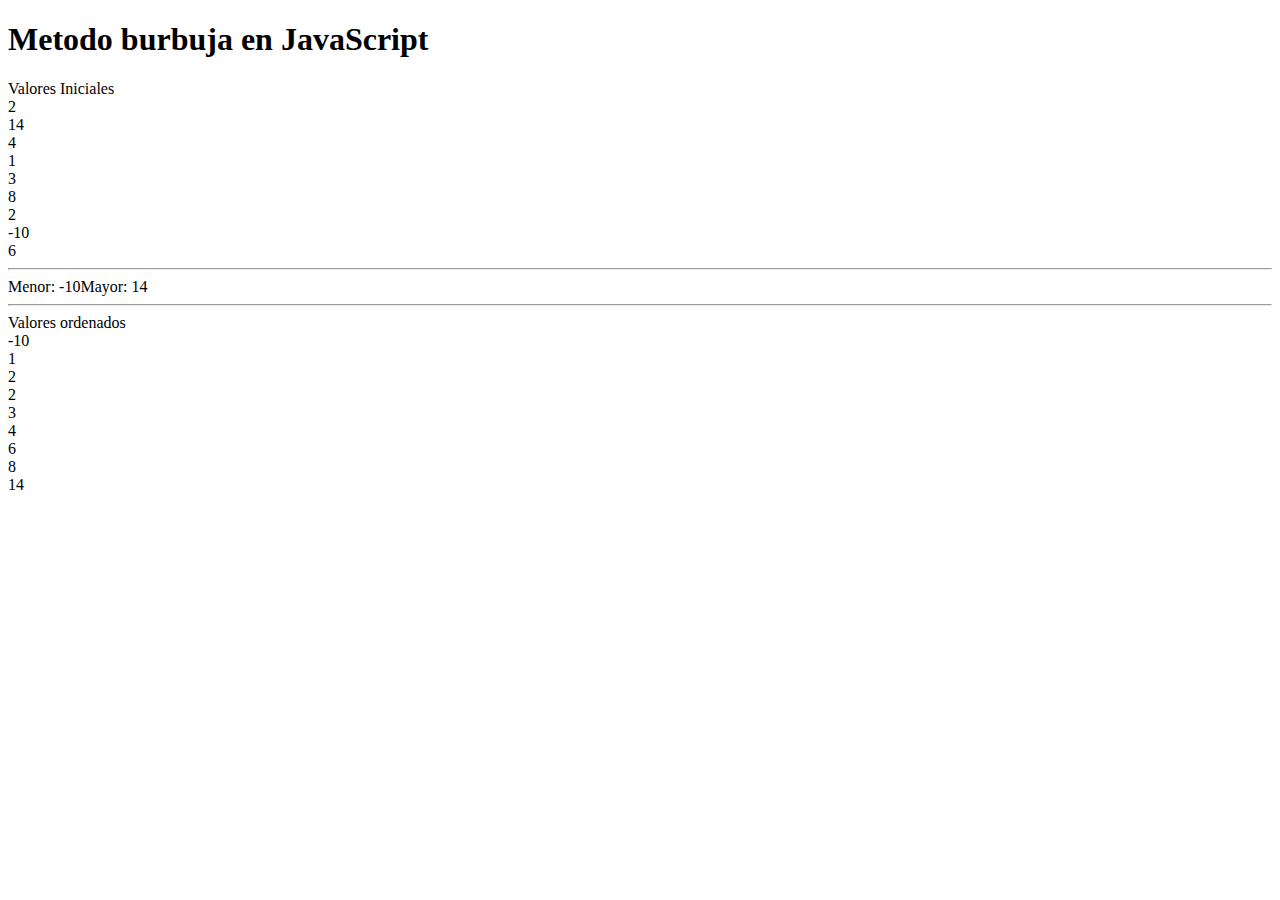
<file: burbuja.html>
<!doctype html>
<head>
	<meta charset="utf-8">
</head>
 
<body>
	<h1>Metodo burbuja en JavaScript</h1>
 
	<script>
	function burbuja(miArray)
	{
		for(var i=1;i<miArray.length;i++)
		{
			for(var j=0;j<(miArray.length-i);j++)
			{
				if(miArray[j]>miArray[j+1])
				{
					k=miArray[j+1];
					miArray[j+1]=miArray[j];
					miArray[j]=k;
				}
			}
        }
        
        document.write("<hr>");

        document.write("Menor: "+miArray[0]);
        document.write("Mayor: "+miArray[miArray.length-1]);

        document.write("<hr>");

		return miArray;
	}
 
//	miArray=Array(5,9,4,7,3,8,2,1,6);
    miArray=Array(2,14,4,1,3,8,2,-10,6);

	document.write("Valores Iniciales<br>");
	for(var i=0;i<miArray.length;i++)
	{
		document.write(miArray[i]+"<br>");
	}
 
	arrayB=burbuja(miArray);
 
	document.write("Valores ordenados<br>");
	for(i=0;i<arrayB.length;i++)
	{
		document.write(arrayB[i]+"<br>");
	}
	</script>
 
</body>
</html>
</file>
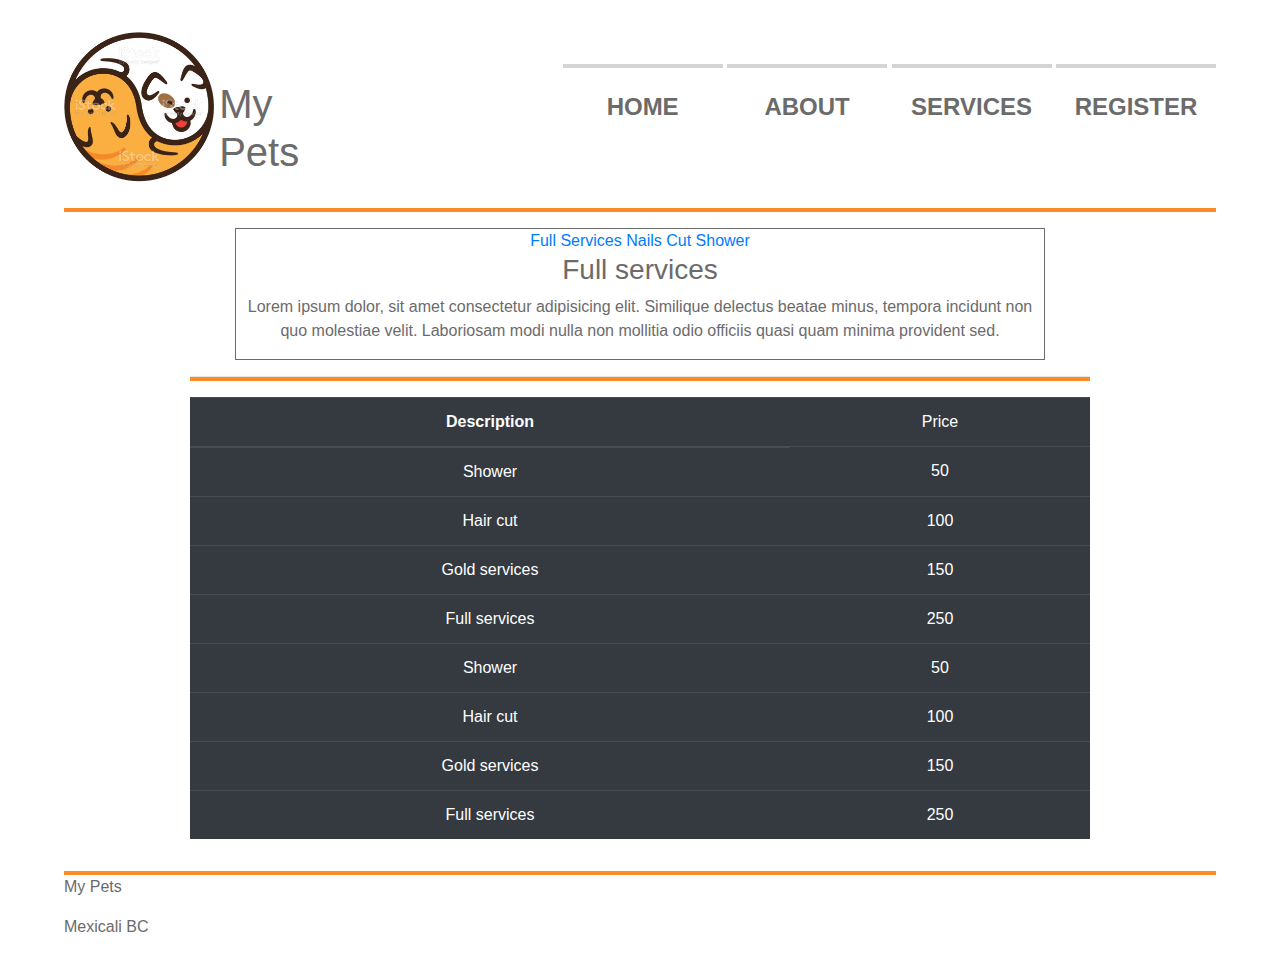
<file: services.html>
<!DOCTYPE html>
<html lang="en">
<head>
    <meta charset="UTF-8">
    <meta name="viewport" content="width=device-width, initial-scale=1.0">
    <link rel="stylesheet" href="https://stackpath.bootstrapcdn.com/bootstrap/4.5.2/css/bootstrap.min.css" integrity="sha384-JcKb8q3iqJ61gNV9KGb8thSsNjpSL0n8PARn9HuZOnIxN0hoP+VmmDGMN5t9UJ0Z" crossorigin="anonymous">
    <link rel="stylesheet" href="css/style.css" >
    <title>My Pets</title>
</head>
<body>
    <header>
        <img src="img/logox.png" width="150px" height="150px" >
        <h1>My Pets
        </h1>

        <nav>
            <a href="index.html">Home</a>
            <a href="about.html">About</a>
            <a href="services.html">Services</a>
            <a href="register.html">Register</a>
        </nav>
    <br>
    </header>


    <main>
        <div class="container-services">
            <nav>
                <a id="fullservices-btn" href="#">Full Services</a>
                <a id="nailsCut-btn" href="#">Nails Cut</a>
                <a id="shower-btn" href="#">Shower</a>
            </nav>

            <div id="fullservices">
                <h3>Full services</h3>
                <p>Lorem ipsum dolor, sit amet consectetur adipisicing elit. Similique delectus beatae minus, tempora incidunt non quo molestiae velit. Laboriosam modi nulla non mollitia odio officiis quasi quam minima provident sed.</p>
            </div>
            <div id="nailsCut">            
                <h3>Nail cut</h3>
                <p>Lorem ipsum dolor, sit amet consectetur adipisicing elit. Similique delectus beatae minus, tempora incidunt non quo molestiae velit. Laboriosam modi nulla non mollitia odio officiis quasi quam minima provident sed.</p>
            </div>
            <div id="shower">
                <h3>Shower</h3>
                <p>Lorem ipsum dolor, sit amet consectetur adipisicing elit. Similique delectus beatae minus, tempora incidunt non quo molestiae velit. Laboriosam modi nulla non mollitia odio officiis quasi quam minima provident sed.</p>
            </div>
        </div>
        <hr>


        <div id="table-services"></div>
        
    </main>
    <footer>
        <p>My Pets</p>
        <p>Mexicali BC</p>
    </footer>
    <script src="https://ajax.googleapis.com/ajax/libs/jquery/3.5.1/jquery.min.js"></script>
    <script src="js/Class.js"></script>
    <script src="js/services.js"></script>



</body>
</html>
</file>
<file: css/style.css>
:root{
    --Naranja:#FD8927;
    --GrisBajo: #D5D3D3;
    --GrisAlto: #6C6B6B;
    --Blanco: #F5F5F5;
}
*{
    margin: 0;
    padding: 0; 
 }
body{
    width: 90%;
    margin-left: auto;
    margin-right: auto;
    margin-top:2rem;
    color: var(--GrisAlto);

    font-family: 'Gill Sans', 'Gill Sans MT', Calibri, 'Trebuchet MS', sans-serif;
}

header{
    display: grid;
    grid-template-columns: 10% 15% 75%;
    grid-template-rows: minmax(auto, auto);   

    border-bottom: 4px solid var(--Naranja);

}

header h1{
    margin-top: 3rem;
    margin-left: 2.5rem;
    color: var(--GrisAlto);
}

footer{
    border-top: 4px solid var(--Naranja);
    margin-top: 2rem;
}

main{
    margin-left: auto;
    margin-right: auto;
    width: 900px;
    margin-top: 1rem;
    height: 50%;
    text-align: center;
}

main h2{
    text-align: left;

}

header nav{
    margin-top: 2rem;
    text-align: right;
}

header nav a{
    display: inline-block !important;
    width: 10rem !important;
    font-size: 1.5rem !important;
    padding-top: 1.3rem;
    height: 3rem !important;
    text-align: center !important;
    border-top: 4px solid var(--GrisBajo) !important;
    text-transform: uppercase !important;
    font-weight: bold !important;
    text-decoration: none !important;
    color: var(--GrisAlto) !important;
}

nav a:hover{
    border-top: 4px solid var(--Naranja) !important;
    background-color: var(--GrisBajo) !important;
    color:var(--Naranja) !important; 
    height: 3rem !important;

}


.imageRotate{
    margin-left: auto;
    margin-right: auto;
    width: 900px;
    height: 450px;
    border-radius: 1%;
}

@media(max-width:700px){
    
    header{
        display: grid;
        grid-template-columns: 90%;
        grid-template-rows: minmax(auto, auto); 
    }

    header img{
        margin-left: 10rem;
    }
    header h1{
        margin-left: 11rem;
    }
   
}


.pet{
    border: 1px solid black;
    margin: 1rem; 
    padding: 1rem;

}

#petSection{
    display: grid;
    grid-template-columns: 1fr 1fr 1fr;
}



/*
.btn-success{
    background-color: #FD8927;
    border:none;
}

.btn-success{
    background-color: blue;
}
input{
    display:block;
    width: 80%;
    font-size: 1rem;
    padding: .5rem;
    border-radius: 5px;
    border: 1px solid #dedede;
    margin: 1rem;

}

select{
    display:block;
    width: 80%;
    font-size: 1rem;
    padding: .5rem;
    border-radius: 5px;
    border: 1px solid #dedede;
    margin: 1rem;

}


label{
    font-size: 1.2rem;
}

button{
background-color: black;
font-size: 1.8rem;
color: white;
border-radius: 5px;
border:none;
padding: 1rem;

}
*/

.border{
    background-color: var(--Naranja);
}


.red-bg{
    background-color: red;
}

.active{
    background-color: var(--Naranja);
    /*border-left: 5px solid var(--Naranja);*/
}

hr{
    border-bottom: 4px solid var(--Naranja);
}

#SearchSection{
    display: grid;
    grid-template-columns: 95% auto;
    grid-template-rows: minmax(auto, auto);   
}

.container-services
{
    width: 90%;
    margin-right: auto;
    margin-left: auto;
    border: 1px solid var(--GrisAlto);
}

#map{
    background-color: black;
    height: 400px;
}

#back{
    float: left;
    padding-top: 12rem;
    font-size: 3rem;
}
#next{
    float: right;
    padding-top: 12rem;
    font-size: 3rem;
}

#image-container{
    display: inline-flex;
}
</file>
